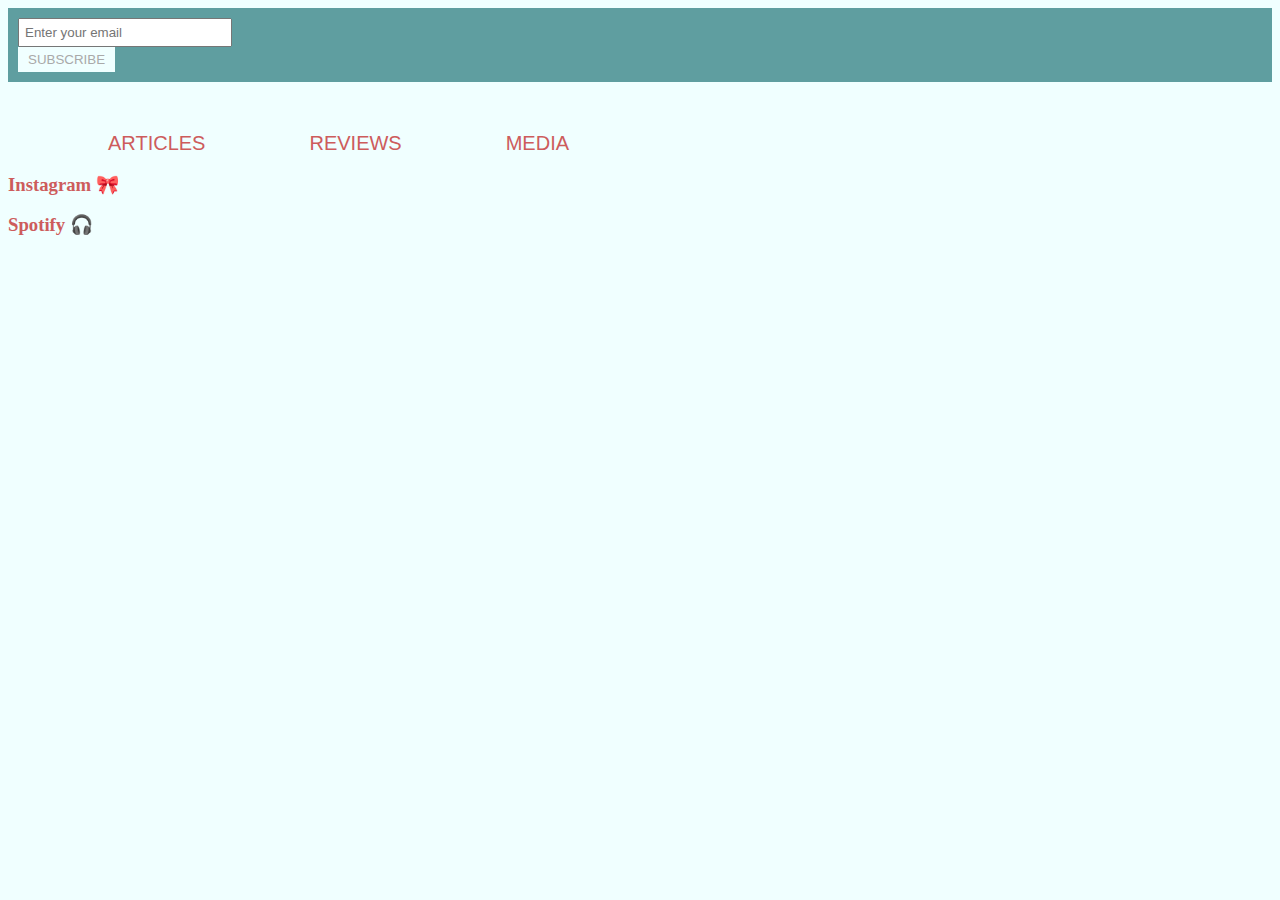
<file: media.html>
<!DOCTYPE html>
<html lang="en">
<head>
    <meta charset="UTF-8">
    <meta name="viewport" content="width=device-width, initial-scale=1.0">
    <title>Ilinca's socials</title>
    <link rel="stylesheet" href="mystyle.css">
    <style>
        a:link {
          color: indianred;
          background-color: transparent;
          text-decoration: none;
        }
        a:visited {
          color:lightcoral;
          background-color: transparent;
          text-decoration: none;
        }
        a:hover {
          color:firebrick;
          background-color: transparent;
          text-decoration: underline;
        }
        a:active {
          color: hotpink;
          background-color: transparent;
          text-decoration: underline;
        }
        </style>
</head>
<body style="background-color:azure;">
    <header>
        <div class="subscribe">
         <form>
          <input type="email" placeholder="Enter your email">
          <button type="submit">SUBSCRIBE
    
            </button>
         </form>
        </div>
       </header>
       
    <div class="MENU" onclick="openarticles()">ARTICLES</div>
    <div class="MENU" onclick="openreviews()">REVIEWS</div>
    <div class="MENU" onclick="openmedia()">MEDIA</div>

    <div class="container">
    <h3><a href="https://www.instagram.com/fr._i._/">Instagram</a> &#127872</h3>
    <h3><a href="https://open.spotify.com/user/iip3xbe1z5zolnsu3862myl82?si=7b2f00c1c2074ef7">Spotify</a> &#127911</h3>
    </div>
    <script src="script.js"></script>
</body>
</html>
</file>
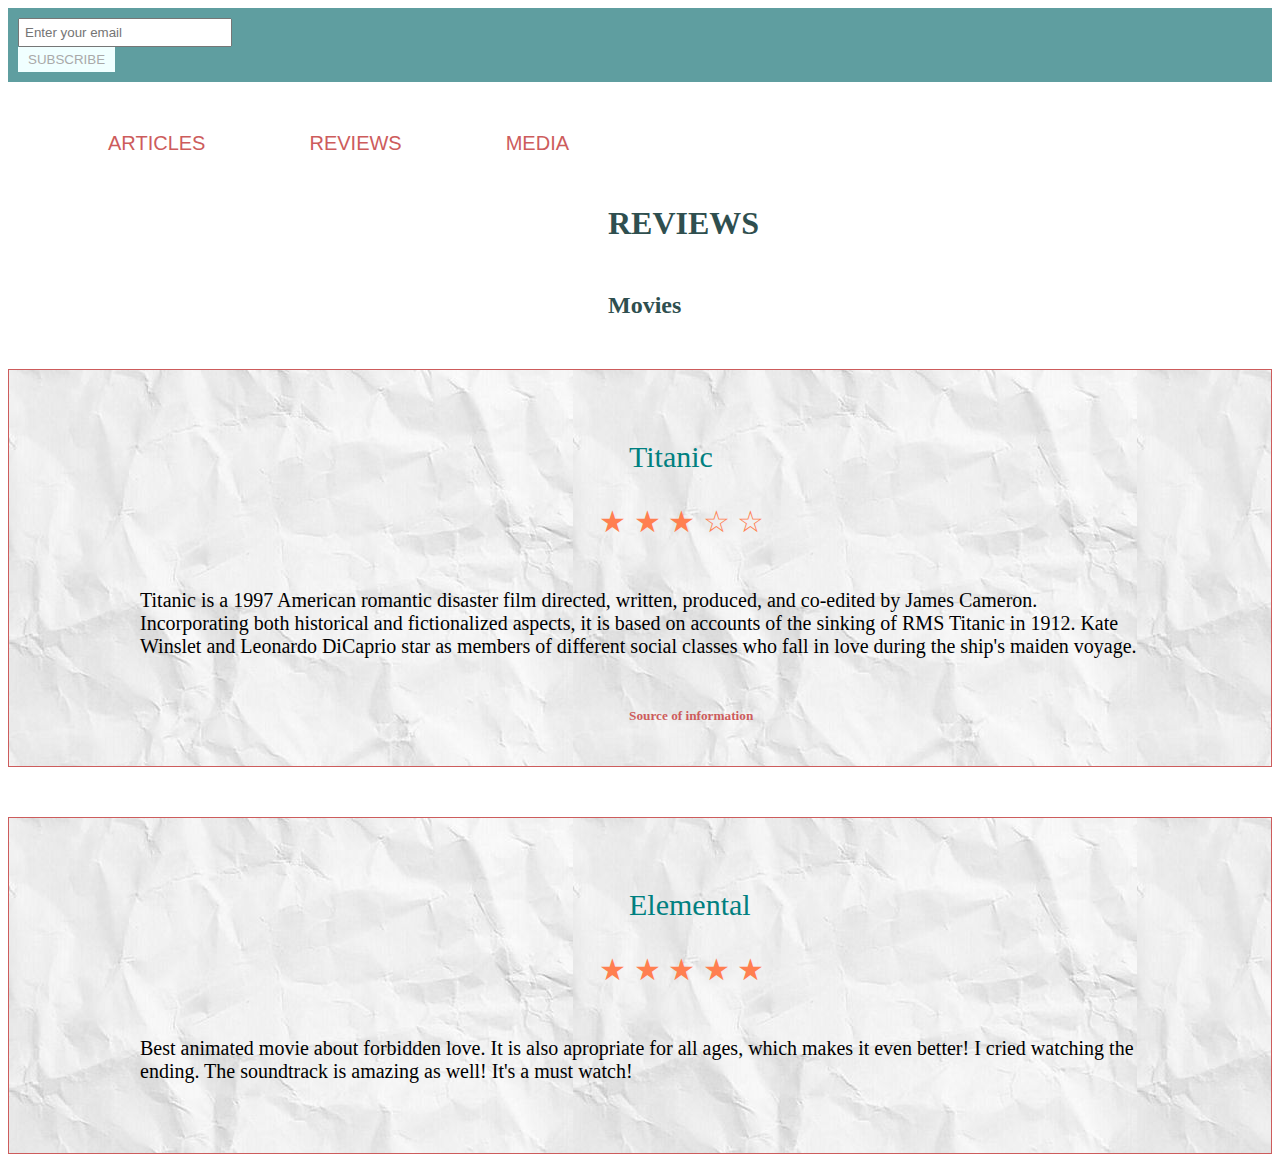
<file: reviews.html>
<!DOCTYPE html>
<html lang="en">
<head>
    <meta charset="UTF-8">
    <meta name="viewport" content="width=device-width, initial-scale=1.0">
    <title>Ilinca's REVIEWS</title>
    <link rel="stylesheet" href="mystyle.css">
    <style>
        a:link {
          color: indianred;
          background-color: transparent;
          text-decoration: none;
        }
        a:visited {
          color:lightcoral;
          background-color: transparent;
          text-decoration: none;
        }
        a:hover {
          color:firebrick;
          background-color: transparent;
          text-decoration: underline;
        }
        a:active {
          color: hotpink;
          background-color: transparent;
          text-decoration: underline;
        }
        </style>
</head>
<body>
    
    <header>
        <div class="subscribe">
         <form>
          <input type="email" placeholder="Enter your email">
          <button type="submit">SUBSCRIBE</button>
         </form>
        </div>
       </header>
    <div class="MENU" onclick="openarticles()">ARTICLES</div>
    <div class="MENU" onclick="openreviews()">REVIEWS</div>
    <div class="MENU" onclick="openmedia()">MEDIA</div>
    

    <h1 class="title">REVIEWS</h1>
    <h2 class="title">Movies</h2>
    <div class="reviews">
        <p class="title sec">Titanic</p>
        <p class="rating">  
            <span class="star">&#9733 &#9733 &#9733 &#9734 &#9734</span>
        </p>
        <p class="text">Titanic is a 1997 American romantic disaster film directed, written, produced, and co-edited by James Cameron. Incorporating both historical and fictionalized aspects, it is based on accounts of the sinking of RMS Titanic in 1912. Kate Winslet and Leonardo DiCaprio star as members of different social classes who fall in love during the ship's maiden voyage.</p>
        <h5 class="link"><a href="https://en.wikipedia.org/wiki/Titanic_(1997_film)">Source of information</a></h5>
    </div>
    <div class="reviews">
        <p class="title sec">Elemental</p>
        <p class="rating">  
            <span class="star">&#9733 &#9733 &#9733 &#9733 &#9733</span>
        </p>
        <p class="text">Best animated movie about forbidden love. It is also apropriate for all ages, which makes it even better! I cried watching the ending. The soundtrack is amazing as well! It's a must watch! </p>
    </div>
<script src="script.js"></script>
</body>

</html>
</file>
<file: mystyle.css>
.MENU{
    margin-left: 100px;
    margin-top: 50px;
    color:indianred;
    font-family: Verdana, Geneva, Tahoma, sans-serif;
    font-size: 20px;
    display: inline-block;
    font-weight: 300;
    background-color: transparent;
}

.MENU:hover {
    color:brown;
    font-weight: 500;
}

.title{
   margin-left: 600px;
   width: 800px;
   color:darkslategray;
   font-family: Georgia, 'Times New Roman', Times, serif;
   margin-top: 50px;
   display: block;
}

.under{
    color: cadetblue;
    font-family: Verdana, Geneva, Tahoma, sans-serif;
    margin-top: 20px;
    margin-bottom: 40px;
    display: inline-block;
}

.second{
    font-family: 'Segoe UI', Tahoma, Geneva, Verdana, sans-serif;
    color:darkcyan;
}

.img{
    width: 1000px;
    display: block;
    margin: 0 auto;
}

.text{
    width: 1000px;
    display: block;
    margin: 50px auto;
    font-family: Georgia, 'Times New Roman', Times, serif;
    color:black;
    font-size: 20px;
}

header{
    position: sticky;
    top:0;
    background-color:cadetblue;
  }
.subscribe{
    padding: 10px;
    width: 100px;
  }
  
.subscribe input{
    width: 200px;
    padding: 5px;
  }
  
.subscribe button{
    background-color:azure;
    border: 2px;
    padding: 5px 10px;
    color:darkgrey; 
    font-family:'Franklin Gothic Medium', 'Arial Narrow', Arial, sans-serif;
  }
.subscribe button:hover{
    color:maroon;
  }

  .reviews{
    margin-top: 50px;
    border: 1px solid indianred;
    padding: 20px;
    background-image: url('scr.jpg');
  }

  .rating{
    font-size: 30px;
    margin-bottom: 10px;
  }

  .star{
    color:coral; 
    margin-left: 570px;
    display:inline-block;
  }

  .sec{
    display: block;
    color:teal;
    width: 800px;
    margin-left: 600px;
    font-size: 30px;
  }

  .link{
    margin-left: 600px;
  }
</file>
